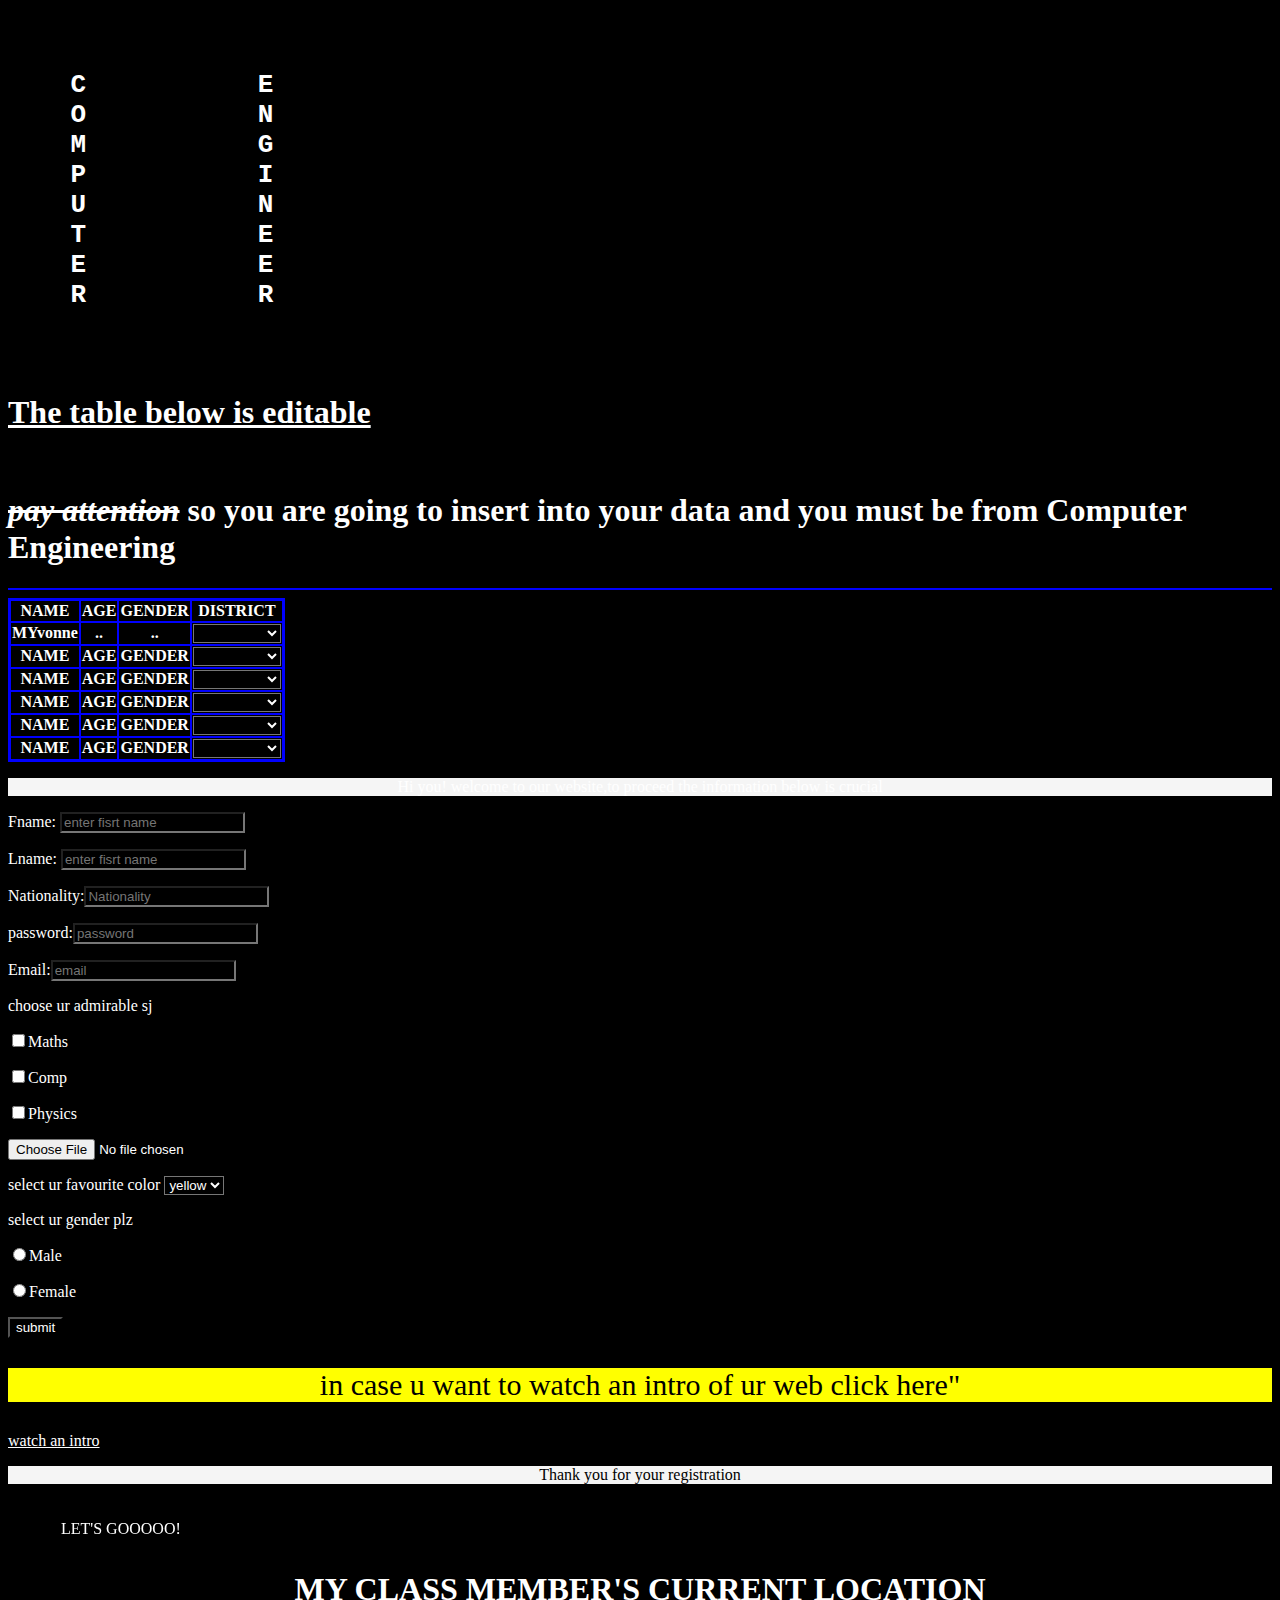
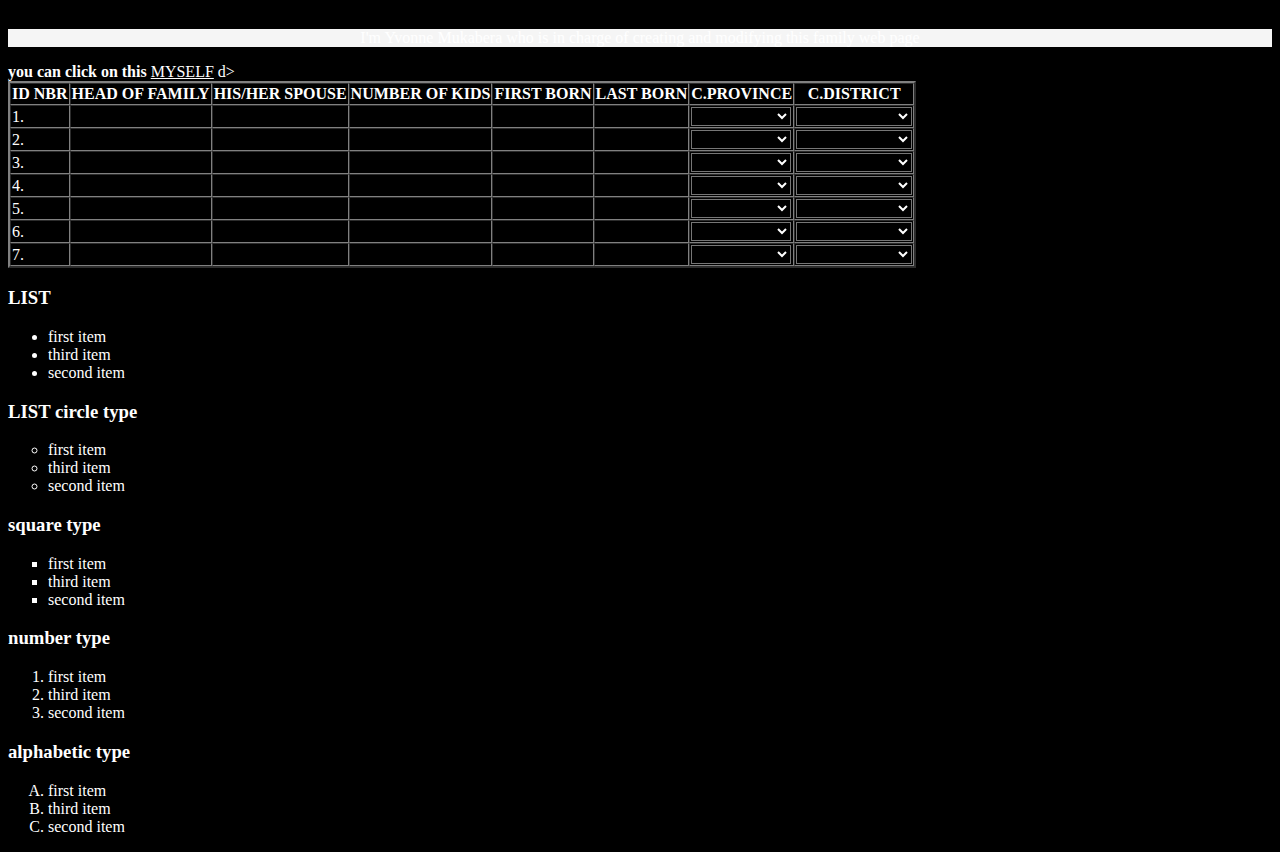
<file: index.html>
<html> 
 <head> 
<style>
 p{
     text-align:center;
     background-color: whitesmoke;
     
     }
  *{
      text-align:center-left;
      color: white;
      background-color:black;
     
     }
  #ide{
     background-color:yellow;
     font-size:30;
     color:black;
  }
  .clss{
      text-align:center;
     color: black;
  }
 
 </style>
 </head> 
<body>
    <link rel="icon" href="favicon. ico" type="image/x-icon"/>
    <pre >  <h1>    
    C           E
    O           N
    M           G
    P           I
    U           N
    T           E
    E           E
    R           R
                   
</h1> </pre>
    <h1><u>The table below is editable </u> </h1><br/>
    <h1><i><strike> pay attention</strike></i> so you are going to insert into  your data and you must be from Computer Engineering </h1>
    <hr/ height="15px" color="blue">
    <table border="2" cellspacing="0" bordercolor="blue" contenteditable="true">
        <tr> 
            <th> NAME</th>
            <th>AGE</th>
            <th>GENDER</th>
            <th>DISTRICT</th>   
        </tr>
        <tr>
            <th>MYvonne</th>
            <th>..</th>
            <th>..</th>
            <th>  
            <select name="district">
                <option></option> 
                <option>  GICUMBI </option> 
                <option>  RULINDO</option> 
                <option>  MUSANZE</option>  
                <option>  BURERA</option> 
                <option>  GAKENKE</option> 
            </select>
            </th>    
        </tr>
        <tr>
            <th>NAME</th>
            <th>AGE</th>
            <th>GENDER</th>
            <th> 
                <select name="district">
                    <option></option> 
                    <option>  GICUMBI </option> 
                    <option>  RULINDO</option> 
                    <option>  MUSANZE</option>  
                    <option>  BURERA</option> 
                    <option>  GAKENKE</option> 
                </select>
            </th>    
        </tr>
        <tr>
            <th>NAME</th>
            <th>AGE</th>
            <th>GENDER</th>
            <th>
                <select name="district">
                    <option></option> 
                    <option>  GICUMBI </option> 
                    <option>  RULINDO</option> 
                    <option>  MUSANZE</option>  
                    <option>  BURERA</option> 
                    <option>  GAKENKE</option> 
                </select> </th>    
        </tr>
        <tr>
            <th>NAME</th>
            <th>AGE</th>
            <th>GENDER</th>
            <th> 
                <select name="district">
                    <option></option> 
                    <option>  GICUMBI </option> 
                    <option>  RULINDO</option> 
                    <option>  MUSANZE</option>  
                    <option>  BURERA</option> 
                    <option>  GAKENKE</option> 
                </select>
            </th>    
        </tr>
        <tr>
            <th>NAME</th>
            <th>AGE</th>
            <th>GENDER</th>
            <th> 
                <select name="district">
                    <option></option> 
                    <option>  GICUMBI </option> 
                    <option>  RULINDO</option> 
                    <option>  MUSANZE</option>  
                    <option>  BURERA</option> 
                    <option>  GAKENKE</option> 
                </select>
            </th>    
        </tr>
        <tr>
            <th>NAME</th>
            <th>AGE</th>
            <th>GENDER</th>
            <th> 
                <select name="district">
                    <option></option> 
                    <option>  GICUMBI </option> 
                    <option>  RULINDO</option> 
                    <option>  MUSANZE</option>  
                    <option>  BURERA</option> 
                    <option>  GAKENKE</option> 
                </select>
            </th>    
        </tr>
    </table>
 <p> Hi you! welcome to our website,to proceed the information below is crucial </p>
 
 <form action="registration.php" method="post">
 </p> Fname: <input type="text" name="fisrt name" maxlength="20"placeholder="enter fisrt name">
 </p> Lname: <input type="text" name="last name"maxlength="20"placeholder="enter fisrt name">
 </p>Nationality:<input type="text" name="Nationality"maxlength="20"placeholder="Nationality">
 </p>password:<input type="password" name="password "maxlength="20"placeholder="password">
</p>Email:<input type="email" name="Email "maxlength="40"placeholder="email">
 </p> <font color="blue">choose ur admirable sj </font>
  </p><input type="checkbox" name="sj">Maths 
 </p><input type="checkbox" name ="sj">Comp
 </p><input type="checkbox"name ="aj">Physics
</p><input type="file"name ="fileupload" accept="image">  
</p><font color="blue">select ur favourite color</font>
<select type="drop down ">
<option> yellow </option>
<option> blue </option>
<option> pink </option>
</select>
</p> <font color="blue">select ur gender plz </font>
</p><input type="radio" name="gender" >Male
</p><input type="radio" name="gender">Female 
</p> <input type="submit"value="submit">
 
 <p id="ide">  in case u want to watch an intro of ur web click here" </p>
 <a href="https://www.audio.com">
  watch an intro </a>
  <p class="clss"> Thank you for your
    registration </p>

    <marquee direction="right" height="50" behavior="alternate">  
    <marquee direction="up" height="50" behavior="alternate"> 
        LET'S GOOOOO! 
    </marquee>
</marquee>
    <P><CENTER><h1> MY CLASS MEMBER'S CURRENT LOCATION</h1></CENTER></P>
    <p> I'm Yvonne Mukabera who is in charge of creating and modifying this  family web page</p>
    <b>you can click on this </b>
    <a href="https://www.instagram.com/p/C-emJgdtoXA-JDccCeui85CBA6sbDCbh1dEBWA0/?igsh=MWE2MW1ka3VpZ2lubw==">MYSELF</a> 
     <table cellspacing="0px" border="2" contenteditable="true"> 
     <tr>
        <th>ID NBR</th>
        <th>HEAD OF FAMILY</th>
        <th>HIS/HER SPOUSE</th>
        <th>NUMBER OF KIDS</th>
        <th>FIRST BORN</th>
        <th>LAST BORN</th>
        <th>C.PROVINCE</th>
        <th>C.DISTRICT</th>
     </tr>
     <tr> 
        <td>1. </td>
        <td> </td>
        <td> </td>
        <td> </td>
        <td> </td>
        <td> </td>
        <td> <select name="province">
            <option></option> 
            <option>  NORTHERN </option> 
            <option>  SOUTHERN</option> 
            <option>  EASTERN</option>  
            <option>  WESTERN</option> 
            <option>  KIGALI CITY</option> 
        </select></td>
        <td><select name="district">
            <option></option> 
            <option>  GICUMBI </option> 
            <option>  RULINDO</option> 
            <option>  MUSANZE</option>  
            <option>  BURERA</option> 
            <option>  GAKENKE</option> 
            <option>  HUYE</option> 
            <option>  RUHANGO</option> 
            <option>  NYAMAGABE</option>  
            <option>  GISAGARA</option> 
            <option>  MUHANGA</option> 
            <option>  KAMONYI </option> 
            <option>  NYANZA</option> 
            <option>  NYARUGURU</option>  
            <option>  KARONGI</option> 
            <option>  NYABIHU</option> 
            <option>  RUBAVU </option> 
            <option>  RUSIZI</option> 
            <option>  NGORORERO</option>  
            <option>  NYAMASHEKE</option> 
            <option>  RUTSIRO</option> 
            <option>  BUGESERA </option> 
            <option>  GATSIBO</option> 
            <option>  KAYONZA</option>  
            <option>  NGOMA</option> 
            <option>  NYAGATARE</option> 
            <option>  KIREHE </option> 
            <option>  RWAMAGANA</option> 
            <option>  NYARUGENGE</option>  
            <option>  KICUKIRO</option> 
            <option>  GASABO</option> 
        </select> </td>
     </tr>
     <tr> 
        <td>2. </td>
        <td> </td>
        <td> </td>
        <td> </td>
        <td> </td>
        <td> </td>
        <td><select name="province">
            <option>  </option> 
            <option>  NORTHERN </option> 
            <option>  SOUTHERN</option> 
            <option>  EASTERN</option>  
            <option>  WESTERN</option> 
            <option>  KIGALI CITY</option> 
        </select> </td>
        <td><select name="district">
            <option></option> 
            <option>  GICUMBI </option> 
            <option>  RULINDO</option> 
            <option>  MUSANZE</option>  
            <option>  BURERA</option> 
            <option>  GAKENKE</option> 
            <option>  HUYE</option> 
            <option>  RUHANGO</option> 
            <option>  NYAMAGABE</option>  
            <option>  GISAGARA</option> 
            <option>  MUHANGA</option> 
            <option>  KAMONYI </option> 
            <option>  NYANZA</option> 
            <option>  NYARUGURU</option>  
            <option>  KARONGI</option> 
            <option>  NYABIHU</option> 
            <option>  RUBAVU </option> 
            <option>  RUSIZI</option> 
            <option>  NGORORERO</option>  
            <option>  NYAMASHEKE</option> 
            <option>  RUTSIRO</option> 
            <option>  BUGESERA </option> 
            <option>  GATSIBO</option> 
            <option>  KAYONZA</option>  
            <option>  NGOMA</option> 
            <option>  NYAGATARE</option> 
            <option>  KIREHE </option> 
            <option>  RWAMAGANA</option> 
            <option>  NYARUGENGE</option>  
            <option>  KICUKIRO</option> 
            <option>  GASABO</option> 
        </select> </td>d>
     </tr>
     <tr> 
        <td>3. </td>
        <td> </td>
        <td> </td>
        <td> </td>
        <td> </td>
        <td> </td>
        <td><select name="province"> 
            <option>  </option> 
            <option>  NORTHERN </option> 
            <option>  SOUTHERN</option> 
            <option>  EASTERN</option>  
            <option>  WESTERN</option> 
            <option>  KIGALI CITY</option> 
        </select> </td>
        <td> <select name="district">
            <option></option> 
            <option>  GICUMBI </option> 
            <option>  RULINDO</option> 
            <option>  MUSANZE</option>  
            <option>  BURERA</option> 
            <option>  GAKENKE</option> 
            <option>  HUYE</option> 
            <option>  RUHANGO</option> 
            <option>  NYAMAGABE</option>  
            <option>  GISAGARA</option> 
            <option>  MUHANGA</option> 
            <option>  KAMONYI </option> 
            <option>  NYANZA</option> 
            <option>  NYARUGURU</option>  
            <option>  KARONGI</option> 
            <option>  NYABIHU</option> 
            <option>  RUBAVU </option> 
            <option>  RUSIZI</option> 
            <option>  NGORORERO</option>  
            <option>  NYAMASHEKE</option> 
            <option>  RUTSIRO</option> 
            <option>  BUGESERA </option> 
            <option>  GATSIBO</option> 
            <option>  KAYONZA</option>  
            <option>  NGOMA</option> 
            <option>  NYAGATARE</option> 
            <option>  KIREHE </option> 
            <option>  RWAMAGANA</option> 
            <option>  NYARUGENGE</option>  
            <option>  KICUKIRO</option> 
            <option>  GASABO</option> 
        </select></td>
     </tr>
     <tr> 
        <td>4. </td>
        <td> </td>
        <td> </td>
        <td> </td>
        <td> </td>
        <td> </td>
        <td><select name="province"> 
            <option></option> 
            <option>  NORTHERN </option> 
            <option>  SOUTHERN</option> 
            <option>  EASTERN</option>  
            <option>  WESTERN</option> 
            <option>  KIGALI CITY</option> 
        </select> </td>
        <td> <select name="district">
            <option></option> 
            <option>  GICUMBI </option> 
            <option>  RULINDO</option> 
            <option>  MUSANZE</option>  
            <option>  BURERA</option> 
            <option>  GAKENKE</option> 
            <option>  HUYE</option> 
            <option>  RUHANGO</option> 
            <option>  NYAMAGABE</option>  
            <option>  GISAGARA</option> 
            <option>  MUHANGA</option> 
            <option>  KAMONYI </option> 
            <option>  NYANZA</option> 
            <option>  NYARUGURU</option>  
            <option>  KARONGI</option> 
            <option>  NYABIHU</option> 
            <option>  RUBAVU </option> 
            <option>  RUSIZI</option> 
            <option>  NGORORERO</option>  
            <option>  NYAMASHEKE</option> 
            <option>  RUTSIRO</option> 
            <option>  BUGESERA </option> 
            <option>  GATSIBO</option> 
            <option>  KAYONZA</option>  
            <option>  NGOMA</option> 
            <option>  NYAGATARE</option> 
            <option>  KIREHE </option> 
            <option>  RWAMAGANA</option> 
            <option>  NYARUGENGE</option>  
            <option>  KICUKIRO</option> 
            <option>  GASABO</option> 
        </select></td>
     </tr>
     <tr> 
        <td>5. </td>
        <td> </td>
        <td> </td>
        <td> </td>
        <td> </td>
        <td> </td>
        <td> <select name="province"> 
            <option></option> 
            <option>  NORTHERN </option> 
            <option>  SOUTHERN</option> 
            <option>  EASTERN</option>  
            <option>  WESTERN</option> 
            <option>  KIGALI CITY</option> 
        </select></td>
        <td> <select name="district">
            <option></option> 
            <option>  GICUMBI </option> 
            <option>  RULINDO</option> 
            <option>  MUSANZE</option>  
            <option>  BURERA</option> 
            <option>  GAKENKE</option> 
            <option>  HUYE</option> 
            <option>  RUHANGO</option> 
            <option>  NYAMAGABE</option>  
            <option>  GISAGARA</option> 
            <option>  MUHANGA</option> 
            <option>  KAMONYI </option> 
            <option>  NYANZA</option> 
            <option>  NYARUGURU</option>  
            <option>  KARONGI</option> 
            <option>  NYABIHU</option> 
            <option>  RUBAVU </option> 
            <option>  RUSIZI</option> 
            <option>  NGORORERO</option>  
            <option>  NYAMASHEKE</option> 
            <option>  RUTSIRO</option> 
            <option>  BUGESERA </option> 
            <option>  GATSIBO</option> 
            <option>  KAYONZA</option>  
            <option>  NGOMA</option> 
            <option>  NYAGATARE</option> 
            <option>  KIREHE </option> 
            <option>  RWAMAGANA</option> 
            <option>  NYARUGENGE</option>  
            <option>  KICUKIRO</option> 
            <option>  GASABO</option> 
        </select></td>
     </tr>
     <tr> 
        <td>6. </td>
        <td> </td>
        <td> </td>
        <td> </td>
        <td> </td>
        <td> </td>
        <td> <select name="province"> 
            <option></option> 
            <option>  NORTHERN </option> 
            <option>  SOUTHERN</option> 
            <option>  EASTERN</option>  
            <option>  WESTERN</option> 
            <option>  KIGALI CITY</option> 
        </select></td>
        <td> <select name="district">
            <option></option> 
            <option>  GICUMBI </option> 
            <option>  RULINDO</option> 
            <option>  MUSANZE</option>  
            <option>  BURERA</option> 
            <option>  GAKENKE</option> 
            <option>  HUYE</option> 
            <option>  RUHANGO</option> 
            <option>  NYAMAGABE</option>  
            <option>  GISAGARA</option> 
            <option>  MUHANGA</option> 
            <option>  KAMONYI </option> 
            <option>  NYANZA</option> 
            <option>  NYARUGURU</option>  
            <option>  KARONGI</option> 
            <option>  NYABIHU</option> 
            <option>  RUBAVU </option> 
            <option>  RUSIZI</option> 
            <option>  NGORORERO</option>  
            <option>  NYAMASHEKE</option> 
            <option>  RUTSIRO</option> 
            <option>  BUGESERA </option> 
            <option>  GATSIBO</option> 
            <option>  KAYONZA</option>  
            <option>  NGOMA</option> 
            <option>  NYAGATARE</option> 
            <option>  KIREHE </option> 
            <option>  RWAMAGANA</option> 
            <option>  NYARUGENGE</option>  
            <option>  KICUKIRO</option> 
            <option>  GASABO</option> 
        </select></td>
     </tr>
     <tr> 
        <td>7. </td>
        <td> </td>
        <td> </td>
        <td> </td>
        <td> </td>
        <td> </td>
        <td> <select name="province">
            <option></option> 
            <option>  NORTHERN </option> 
            <option>  SOUTHERN</option> 
            <option>  EASTERN</option>  
            <option>  WESTERN</option> 
            <option>  KIGALI CITY</option> 
        </select></td>
        <td><select name="district">
            <option></option> 
            <option>  GICUMBI </option> 
            <option>  RULINDO</option> 
            <option>  MUSANZE</option>  
            <option>  BURERA</option> 
            <option>  GAKENKE</option> 
            <option>  HUYE</option> 
            <option>  RUHANGO</option> 
            <option>  NYAMAGABE</option>  
            <option>  GISAGARA</option> 
            <option>  MUHANGA</option> 
            <option>  KAMONYI </option> 
            <option>  NYANZA</option> 
            <option>  NYARUGURU</option>  
            <option>  KARONGI</option> 
            <option>  NYABIHU</option> 
            <option>  RUBAVU </option> 
            <option>  RUSIZI</option> 
            <option>  NGORORERO</option>  
            <option>  NYAMASHEKE</option> 
            <option>  RUTSIRO</option> 
            <option>  BUGESERA </option> 
            <option>  GATSIBO</option> 
            <option>  KAYONZA</option>  
            <option>  NGOMA</option> 
            <option>  NYAGATARE</option> 
            <option>  KIREHE </option> 
            <option>  RWAMAGANA</option> 
            <option>  NYARUGENGE</option>  
            <option>  KICUKIRO</option> 
            <option>  GASABO</option> 
        </select> </td>
     </tr>
     </table>
  <h3> LIST</h3>
   <ul>
    <li>first item</li>
     <li>third item</li>
     <li>second item</li>
   </ul>
  <h3> LIST circle type</h3>
 <ul type="circle">
    <li>first item</li>
     <li>third item</li>
     <li>second item</li>
   </ul>
    <h3> square type</h3>
  <ul type="square">
    <li>first item</li>
     <li>third item</li>
     <li>second item</li>
   </ul>
    <h3>  number type</h3>
  <ol>
    <li>first item</li>
     <li>third item</li>
     <li>second item</li>
   </ol>
   <h3>  alphabetic type</h3>
   <ol type="A">
    <li>first item</li>
     <li>third item</li>
     <li>second item</li>
   </ol>
  
   </body>
</html>
</file>
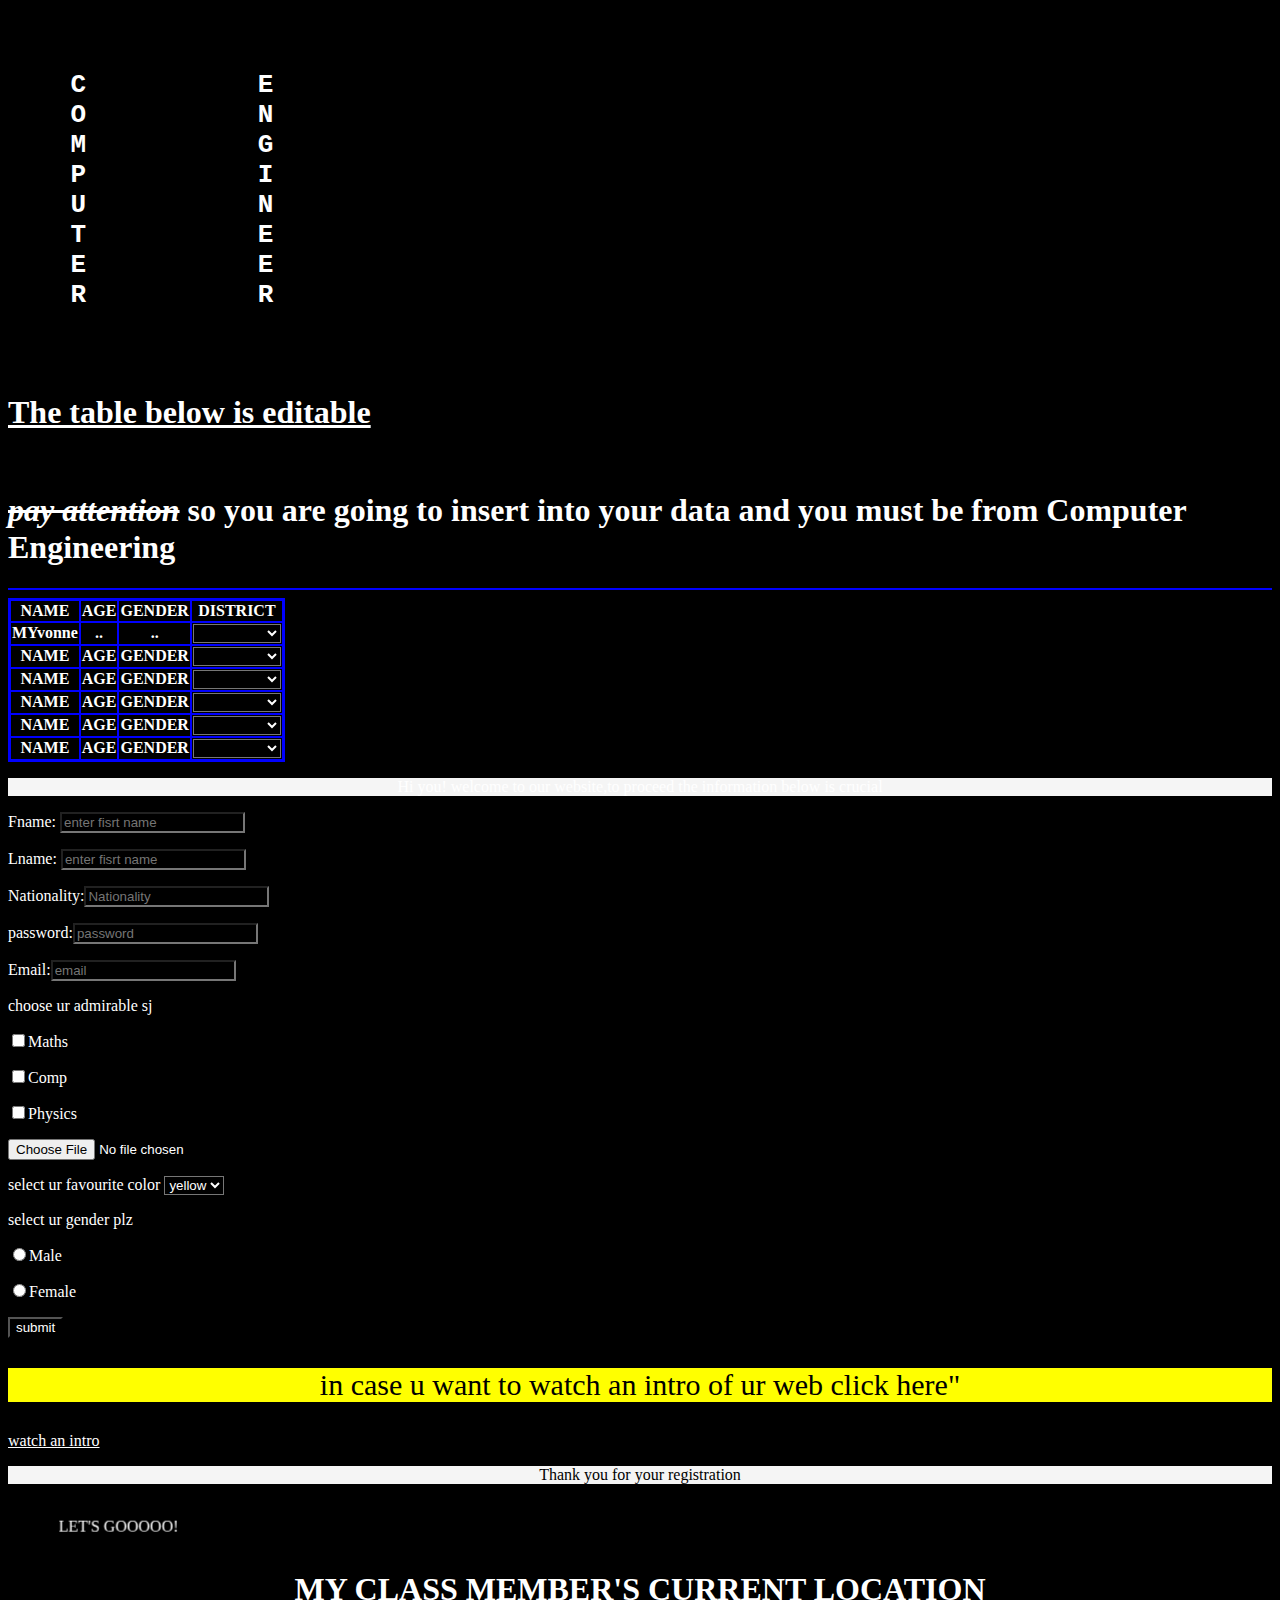
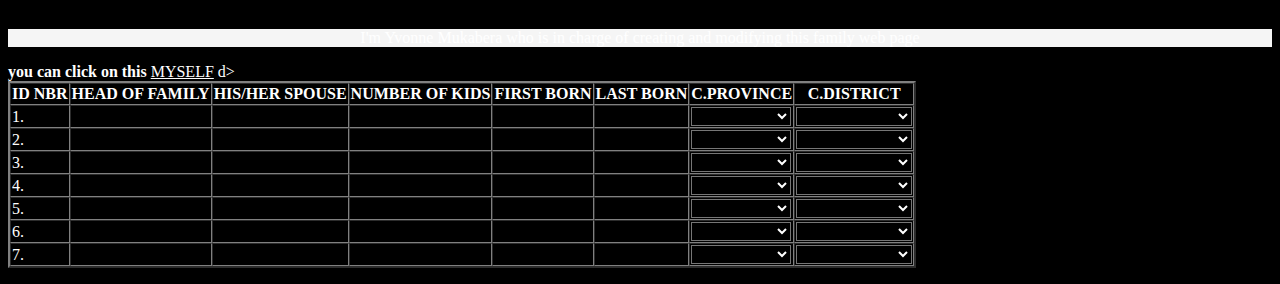
<file: Form (org) (1).html>
<html> 
 <head> 
<style>
 p{
     text-align:center;
     background-color: whitesmoke;
     
     }
  *{
      text-align:center-left;
      color: white;
      background-color:black;
     
     }
  #ide{
     background-color:yellow;
     font-size:30;
     color:black;
  }
  .clss{
      text-align:center;
     color: black;
  }
 
 </style>
 </head> 
<body>
    <link rel="icon" href="favicon. ico" type="image/x-icon"/>
    <pre >  <h1>    
    C           E
    O           N
    M           G
    P           I
    U           N
    T           E
    E           E
    R           R
                   
</h1> </pre>
    <h1><u>The table below is editable </u> </h1><br/>
    <h1><i><strike> pay attention</strike></i> so you are going to insert into  your data and you must be from Computer Engineering </h1>
    <hr/ height="15px" color="blue">
    <table border="2" cellspacing="0" bordercolor="blue" contenteditable="true">
        <tr> 
            <th> NAME</th>
            <th>AGE</th>
            <th>GENDER</th>
            <th>DISTRICT</th>   
        </tr>
        <tr>
            <th>MYvonne</th>
            <th>..</th>
            <th>..</th>
            <th>  
            <select name="district">
                <option></option> 
                <option>  GICUMBI </option> 
                <option>  RULINDO</option> 
                <option>  MUSANZE</option>  
                <option>  BURERA</option> 
                <option>  GAKENKE</option> 
            </select>
            </th>    
        </tr>
        <tr>
            <th>NAME</th>
            <th>AGE</th>
            <th>GENDER</th>
            <th> 
                <select name="district">
                    <option></option> 
                    <option>  GICUMBI </option> 
                    <option>  RULINDO</option> 
                    <option>  MUSANZE</option>  
                    <option>  BURERA</option> 
                    <option>  GAKENKE</option> 
                </select>
            </th>    
        </tr>
        <tr>
            <th>NAME</th>
            <th>AGE</th>
            <th>GENDER</th>
            <th>
                <select name="district">
                    <option></option> 
                    <option>  GICUMBI </option> 
                    <option>  RULINDO</option> 
                    <option>  MUSANZE</option>  
                    <option>  BURERA</option> 
                    <option>  GAKENKE</option> 
                </select> </th>    
        </tr>
        <tr>
            <th>NAME</th>
            <th>AGE</th>
            <th>GENDER</th>
            <th> 
                <select name="district">
                    <option></option> 
                    <option>  GICUMBI </option> 
                    <option>  RULINDO</option> 
                    <option>  MUSANZE</option>  
                    <option>  BURERA</option> 
                    <option>  GAKENKE</option> 
                </select>
            </th>    
        </tr>
        <tr>
            <th>NAME</th>
            <th>AGE</th>
            <th>GENDER</th>
            <th> 
                <select name="district">
                    <option></option> 
                    <option>  GICUMBI </option> 
                    <option>  RULINDO</option> 
                    <option>  MUSANZE</option>  
                    <option>  BURERA</option> 
                    <option>  GAKENKE</option> 
                </select>
            </th>    
        </tr>
        <tr>
            <th>NAME</th>
            <th>AGE</th>
            <th>GENDER</th>
            <th> 
                <select name="district">
                    <option></option> 
                    <option>  GICUMBI </option> 
                    <option>  RULINDO</option> 
                    <option>  MUSANZE</option>  
                    <option>  BURERA</option> 
                    <option>  GAKENKE</option> 
                </select>
            </th>    
        </tr>
    </table>
 <p> Hi you! welcome to our website,to proceed the information below is crucial </p>
 
 <form action="registration.php" method="post">
 </p> Fname: <input type="text" name="fisrt name" maxlength="20"placeholder="enter fisrt name">
 </p> Lname: <input type="text" name="last name"maxlength="20"placeholder="enter fisrt name">
 </p>Nationality:<input type="text" name="Nationality"maxlength="20"placeholder="Nationality">
 </p>password:<input type="password" name="password "maxlength="20"placeholder="password">
</p>Email:<input type="email" name="Email "maxlength="40"placeholder="email">
 </p> <font color="blue">choose ur admirable sj </font>
  </p><input type="checkbox" name="sj">Maths 
 </p><input type="checkbox" name ="sj">Comp
 </p><input type="checkbox"name ="aj">Physics
</p><input type="file"name ="fileupload" accept="image">  
</p><font color="blue">select ur favourite color</font>
<select type="drop down ">
<option> yellow </option>
<option> blue </option>
<option> pink </option>
</select>
</p> <font color="blue">select ur gender plz </font>
</p><input type="radio" name="gender" >Male
</p><input type="radio" name="gender">Female 
</p> <input type="submit"value="submit">
 
 <p id="ide">  in case u want to watch an intro of ur web click here" </p>
 <a href="https://www.audio.com">
  watch an intro </a>
  <p class="clss"> Thank you for your
    registration </p>

    <marquee direction="right" height="50" behavior="alternate">  
    <marquee direction="up" height="50" behavior="alternate"> 
        LET'S GOOOOO! 
    </marquee>
</marquee>
    <P><CENTER><h1> MY CLASS MEMBER'S CURRENT LOCATION</h1></CENTER></P>
    <p> I'm Yvonne Mukabera who is in charge of creating and modifying this  family web page</p>
    <b>you can click on this </b>
    <a href="https://www.instagram.com/p/C-emJgdtoXA-JDccCeui85CBA6sbDCbh1dEBWA0/?igsh=MWE2MW1ka3VpZ2lubw==">MYSELF</a> 
     <table cellspacing="0px" border="2" contenteditable="true"> 
     <tr>
        <th>ID NBR</th>
        <th>HEAD OF FAMILY</th>
        <th>HIS/HER SPOUSE</th>
        <th>NUMBER OF KIDS</th>
        <th>FIRST BORN</th>
        <th>LAST BORN</th>
        <th>C.PROVINCE</th>
        <th>C.DISTRICT</th>
     </tr>
     <tr> 
        <td>1. </td>
        <td> </td>
        <td> </td>
        <td> </td>
        <td> </td>
        <td> </td>
        <td> <select name="province">
            <option></option> 
            <option>  NORTHERN </option> 
            <option>  SOUTHERN</option> 
            <option>  EASTERN</option>  
            <option>  WESTERN</option> 
            <option>  KIGALI CITY</option> 
        </select></td>
        <td><select name="district">
            <option></option> 
            <option>  GICUMBI </option> 
            <option>  RULINDO</option> 
            <option>  MUSANZE</option>  
            <option>  BURERA</option> 
            <option>  GAKENKE</option> 
            <option>  HUYE</option> 
            <option>  RUHANGO</option> 
            <option>  NYAMAGABE</option>  
            <option>  GISAGARA</option> 
            <option>  MUHANGA</option> 
            <option>  KAMONYI </option> 
            <option>  NYANZA</option> 
            <option>  NYARUGURU</option>  
            <option>  KARONGI</option> 
            <option>  NYABIHU</option> 
            <option>  RUBAVU </option> 
            <option>  RUSIZI</option> 
            <option>  NGORORERO</option>  
            <option>  NYAMASHEKE</option> 
            <option>  RUTSIRO</option> 
            <option>  BUGESERA </option> 
            <option>  GATSIBO</option> 
            <option>  KAYONZA</option>  
            <option>  NGOMA</option> 
            <option>  NYAGATARE</option> 
            <option>  KIREHE </option> 
            <option>  RWAMAGANA</option> 
            <option>  NYARUGENGE</option>  
            <option>  KICUKIRO</option> 
            <option>  GASABO</option> 
        </select> </td>
     </tr>
     <tr> 
        <td>2. </td>
        <td> </td>
        <td> </td>
        <td> </td>
        <td> </td>
        <td> </td>
        <td><select name="province">
            <option>  </option> 
            <option>  NORTHERN </option> 
            <option>  SOUTHERN</option> 
            <option>  EASTERN</option>  
            <option>  WESTERN</option> 
            <option>  KIGALI CITY</option> 
        </select> </td>
        <td><select name="district">
            <option></option> 
            <option>  GICUMBI </option> 
            <option>  RULINDO</option> 
            <option>  MUSANZE</option>  
            <option>  BURERA</option> 
            <option>  GAKENKE</option> 
            <option>  HUYE</option> 
            <option>  RUHANGO</option> 
            <option>  NYAMAGABE</option>  
            <option>  GISAGARA</option> 
            <option>  MUHANGA</option> 
            <option>  KAMONYI </option> 
            <option>  NYANZA</option> 
            <option>  NYARUGURU</option>  
            <option>  KARONGI</option> 
            <option>  NYABIHU</option> 
            <option>  RUBAVU </option> 
            <option>  RUSIZI</option> 
            <option>  NGORORERO</option>  
            <option>  NYAMASHEKE</option> 
            <option>  RUTSIRO</option> 
            <option>  BUGESERA </option> 
            <option>  GATSIBO</option> 
            <option>  KAYONZA</option>  
            <option>  NGOMA</option> 
            <option>  NYAGATARE</option> 
            <option>  KIREHE </option> 
            <option>  RWAMAGANA</option> 
            <option>  NYARUGENGE</option>  
            <option>  KICUKIRO</option> 
            <option>  GASABO</option> 
        </select> </td>d>
     </tr>
     <tr> 
        <td>3. </td>
        <td> </td>
        <td> </td>
        <td> </td>
        <td> </td>
        <td> </td>
        <td><select name="province"> 
            <option>  </option> 
            <option>  NORTHERN </option> 
            <option>  SOUTHERN</option> 
            <option>  EASTERN</option>  
            <option>  WESTERN</option> 
            <option>  KIGALI CITY</option> 
        </select> </td>
        <td> <select name="district">
            <option></option> 
            <option>  GICUMBI </option> 
            <option>  RULINDO</option> 
            <option>  MUSANZE</option>  
            <option>  BURERA</option> 
            <option>  GAKENKE</option> 
            <option>  HUYE</option> 
            <option>  RUHANGO</option> 
            <option>  NYAMAGABE</option>  
            <option>  GISAGARA</option> 
            <option>  MUHANGA</option> 
            <option>  KAMONYI </option> 
            <option>  NYANZA</option> 
            <option>  NYARUGURU</option>  
            <option>  KARONGI</option> 
            <option>  NYABIHU</option> 
            <option>  RUBAVU </option> 
            <option>  RUSIZI</option> 
            <option>  NGORORERO</option>  
            <option>  NYAMASHEKE</option> 
            <option>  RUTSIRO</option> 
            <option>  BUGESERA </option> 
            <option>  GATSIBO</option> 
            <option>  KAYONZA</option>  
            <option>  NGOMA</option> 
            <option>  NYAGATARE</option> 
            <option>  KIREHE </option> 
            <option>  RWAMAGANA</option> 
            <option>  NYARUGENGE</option>  
            <option>  KICUKIRO</option> 
            <option>  GASABO</option> 
        </select></td>
     </tr>
     <tr> 
        <td>4. </td>
        <td> </td>
        <td> </td>
        <td> </td>
        <td> </td>
        <td> </td>
        <td><select name="province"> 
            <option></option> 
            <option>  NORTHERN </option> 
            <option>  SOUTHERN</option> 
            <option>  EASTERN</option>  
            <option>  WESTERN</option> 
            <option>  KIGALI CITY</option> 
        </select> </td>
        <td> <select name="district">
            <option></option> 
            <option>  GICUMBI </option> 
            <option>  RULINDO</option> 
            <option>  MUSANZE</option>  
            <option>  BURERA</option> 
            <option>  GAKENKE</option> 
            <option>  HUYE</option> 
            <option>  RUHANGO</option> 
            <option>  NYAMAGABE</option>  
            <option>  GISAGARA</option> 
            <option>  MUHANGA</option> 
            <option>  KAMONYI </option> 
            <option>  NYANZA</option> 
            <option>  NYARUGURU</option>  
            <option>  KARONGI</option> 
            <option>  NYABIHU</option> 
            <option>  RUBAVU </option> 
            <option>  RUSIZI</option> 
            <option>  NGORORERO</option>  
            <option>  NYAMASHEKE</option> 
            <option>  RUTSIRO</option> 
            <option>  BUGESERA </option> 
            <option>  GATSIBO</option> 
            <option>  KAYONZA</option>  
            <option>  NGOMA</option> 
            <option>  NYAGATARE</option> 
            <option>  KIREHE </option> 
            <option>  RWAMAGANA</option> 
            <option>  NYARUGENGE</option>  
            <option>  KICUKIRO</option> 
            <option>  GASABO</option> 
        </select></td>
     </tr>
     <tr> 
        <td>5. </td>
        <td> </td>
        <td> </td>
        <td> </td>
        <td> </td>
        <td> </td>
        <td> <select name="province"> 
            <option></option> 
            <option>  NORTHERN </option> 
            <option>  SOUTHERN</option> 
            <option>  EASTERN</option>  
            <option>  WESTERN</option> 
            <option>  KIGALI CITY</option> 
        </select></td>
        <td> <select name="district">
            <option></option> 
            <option>  GICUMBI </option> 
            <option>  RULINDO</option> 
            <option>  MUSANZE</option>  
            <option>  BURERA</option> 
            <option>  GAKENKE</option> 
            <option>  HUYE</option> 
            <option>  RUHANGO</option> 
            <option>  NYAMAGABE</option>  
            <option>  GISAGARA</option> 
            <option>  MUHANGA</option> 
            <option>  KAMONYI </option> 
            <option>  NYANZA</option> 
            <option>  NYARUGURU</option>  
            <option>  KARONGI</option> 
            <option>  NYABIHU</option> 
            <option>  RUBAVU </option> 
            <option>  RUSIZI</option> 
            <option>  NGORORERO</option>  
            <option>  NYAMASHEKE</option> 
            <option>  RUTSIRO</option> 
            <option>  BUGESERA </option> 
            <option>  GATSIBO</option> 
            <option>  KAYONZA</option>  
            <option>  NGOMA</option> 
            <option>  NYAGATARE</option> 
            <option>  KIREHE </option> 
            <option>  RWAMAGANA</option> 
            <option>  NYARUGENGE</option>  
            <option>  KICUKIRO</option> 
            <option>  GASABO</option> 
        </select></td>
     </tr>
     <tr> 
        <td>6. </td>
        <td> </td>
        <td> </td>
        <td> </td>
        <td> </td>
        <td> </td>
        <td> <select name="province"> 
            <option></option> 
            <option>  NORTHERN </option> 
            <option>  SOUTHERN</option> 
            <option>  EASTERN</option>  
            <option>  WESTERN</option> 
            <option>  KIGALI CITY</option> 
        </select></td>
        <td> <select name="district">
            <option></option> 
            <option>  GICUMBI </option> 
            <option>  RULINDO</option> 
            <option>  MUSANZE</option>  
            <option>  BURERA</option> 
            <option>  GAKENKE</option> 
            <option>  HUYE</option> 
            <option>  RUHANGO</option> 
            <option>  NYAMAGABE</option>  
            <option>  GISAGARA</option> 
            <option>  MUHANGA</option> 
            <option>  KAMONYI </option> 
            <option>  NYANZA</option> 
            <option>  NYARUGURU</option>  
            <option>  KARONGI</option> 
            <option>  NYABIHU</option> 
            <option>  RUBAVU </option> 
            <option>  RUSIZI</option> 
            <option>  NGORORERO</option>  
            <option>  NYAMASHEKE</option> 
            <option>  RUTSIRO</option> 
            <option>  BUGESERA </option> 
            <option>  GATSIBO</option> 
            <option>  KAYONZA</option>  
            <option>  NGOMA</option> 
            <option>  NYAGATARE</option> 
            <option>  KIREHE </option> 
            <option>  RWAMAGANA</option> 
            <option>  NYARUGENGE</option>  
            <option>  KICUKIRO</option> 
            <option>  GASABO</option> 
        </select></td>
     </tr>
     <tr> 
        <td>7. </td>
        <td> </td>
        <td> </td>
        <td> </td>
        <td> </td>
        <td> </td>
        <td> <select name="province">
            <option></option> 
            <option>  NORTHERN </option> 
            <option>  SOUTHERN</option> 
            <option>  EASTERN</option>  
            <option>  WESTERN</option> 
            <option>  KIGALI CITY</option> 
        </select></td>
        <td><select name="district">
            <option></option> 
            <option>  GICUMBI </option> 
            <option>  RULINDO</option> 
            <option>  MUSANZE</option>  
            <option>  BURERA</option> 
            <option>  GAKENKE</option> 
            <option>  HUYE</option> 
            <option>  RUHANGO</option> 
            <option>  NYAMAGABE</option>  
            <option>  GISAGARA</option> 
            <option>  MUHANGA</option> 
            <option>  KAMONYI </option> 
            <option>  NYANZA</option> 
            <option>  NYARUGURU</option>  
            <option>  KARONGI</option> 
            <option>  NYABIHU</option> 
            <option>  RUBAVU </option> 
            <option>  RUSIZI</option> 
            <option>  NGORORERO</option>  
            <option>  NYAMASHEKE</option> 
            <option>  RUTSIRO</option> 
            <option>  BUGESERA </option> 
            <option>  GATSIBO</option> 
            <option>  KAYONZA</option>  
            <option>  NGOMA</option> 
            <option>  NYAGATARE</option> 
            <option>  KIREHE </option> 
            <option>  RWAMAGANA</option> 
            <option>  NYARUGENGE</option>  
            <option>  KICUKIRO</option> 
            <option>  GASABO</option> 
        </select> </td>
     </tr>
     </table>
   

   </body>
</html>
</file>
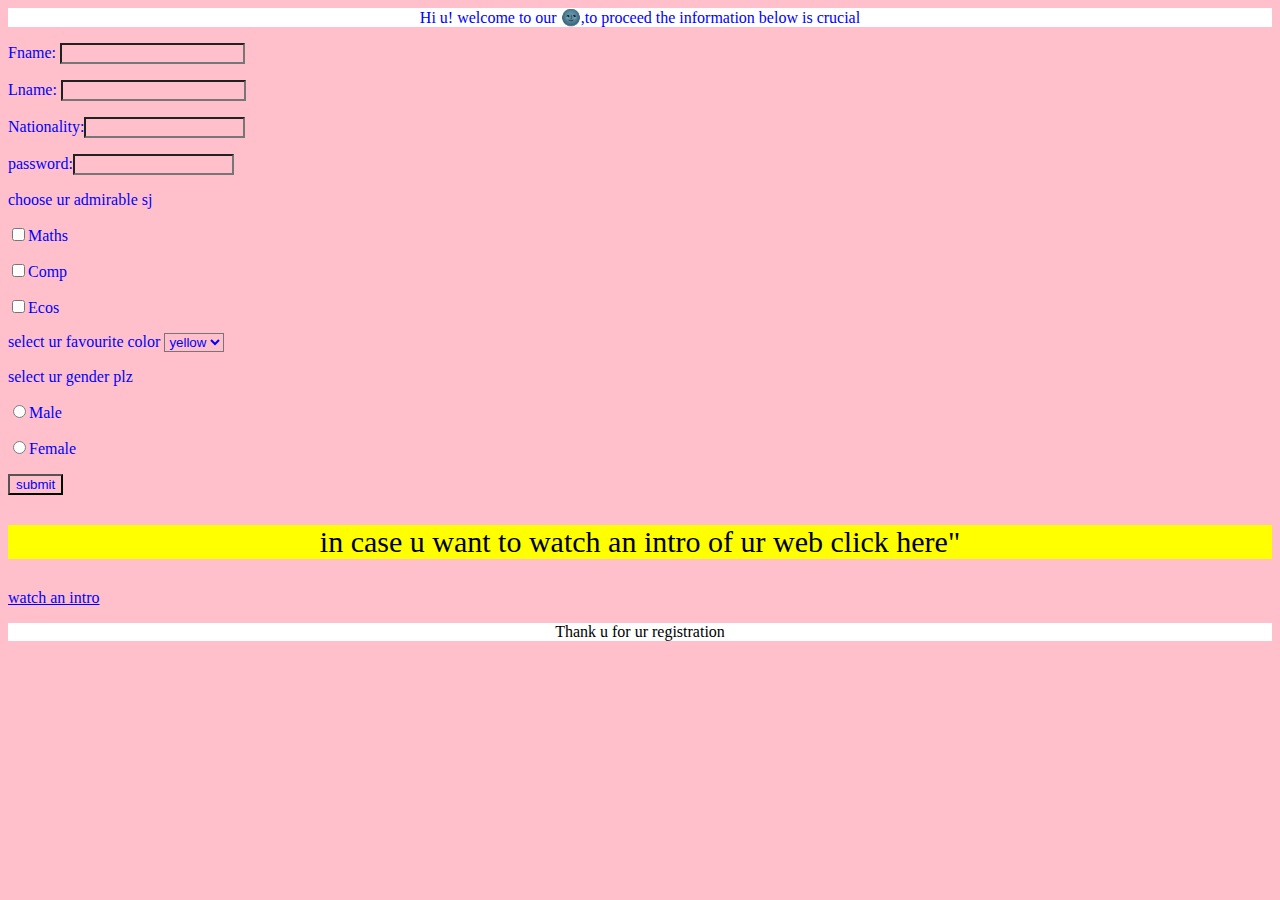
<file: Form (org).html>
<html> 
 
 <head> 
<style>
 p{
     text-align:center;
     background-color:white;
     
     }
  *{
      text-align:center-left;
      color: blue;
      background-color:pink;
     
     }
  #ide{
     background-color:yellow;
     font-size:30;
     color:black;
  }
  .clss{
      text-align:center;
     color: black;
  }
 
 </style>
 </head> 
 <body> 
 <p> Hi u! welcome to our 🌚,to proceed the information below is crucial </p>
 
 <form action="registration.php" method="post"
 </p> Fname: <input type="text" name="fisrt one" size="20">
 </p> Lname: <input type="text" name="last name" size="20">
 </p>Nationality:<input type="text" name="Nationality "size="17">
 </p>password:<input type="text" name="password "size="17" maxlength="12">
 </p> <font color="blue">choose ur admirable sj </font>
  </p><input type="checkbox" name="sj">Maths 
 </p><input type="checkbox" name ="sj">Comp
 </p><input type="checkbox"name ="aj">Ecos
</p><font color="blue">select ur favourite color</font>
<select type="drop down ">
<option> yellow </option>
<option> blue </option>
<option> pink </option>
</select>
</p> <font color="blue">select ur gender plz </font>
</p><input type="radio" name="gender" >Male
</p><input type="radio" name="gender">Female 
</p> <input type="submit"value="submit">
 </body> 
 <p id="ide">  in case u want to watch an intro of ur web click here" </p>
 <a href="http:ww.watch.com">
  watch an intro </a>
  <p class="clss"> Thank u for ur
    registration </p>
 <body>
</html>
</file>
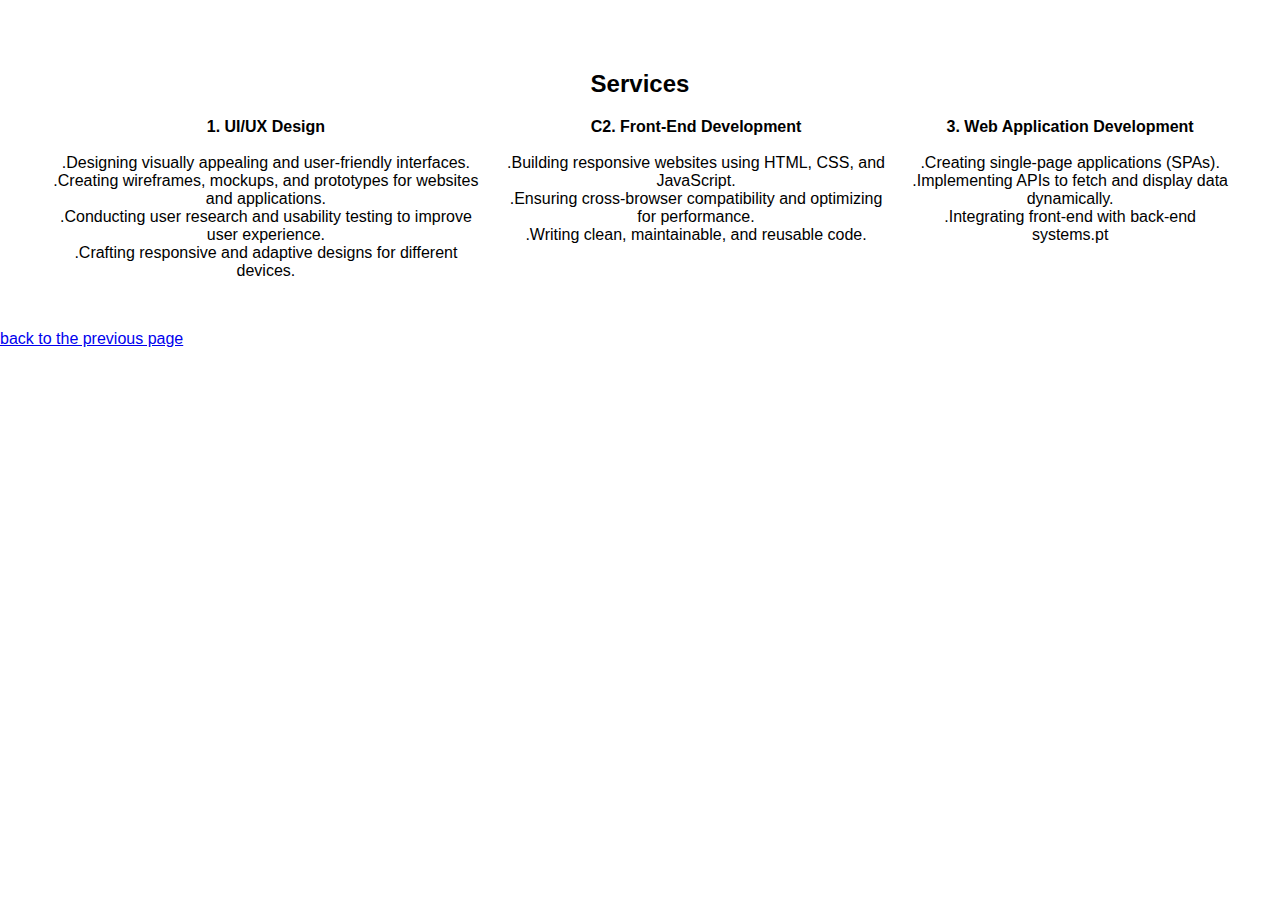
<file: kblab html page2.html>
<!DOCTYPE html>
<html lang="en">
<head>
  <meta charset="UTF-8">
  <meta name="viewport" content="width=device-width, initial-scale=1.0">
  <title>Portfolio</title>
  <link rel="stylesheet" href="klab css.css">
</head>
<body>
    <section id="skills">
        <h2>Services</h2>
        <div class="skills-container">
          <div class="services"><b>1. UI/UX Design </b></br></br>
            .Designing visually appealing and user-friendly interfaces.</br>
            .Creating wireframes, mockups, and prototypes for websites and applications.</br>
            .Conducting user research and usability testing to improve user experience.</br>
            .Crafting responsive and adaptive designs for different devices.
                               </div>
          <div class="services"><b>C2. Front-End Development </b></br></br> .Building responsive websites using HTML, CSS, and JavaScript.
          </br>.Ensuring cross-browser compatibility and optimizing for performance.</br>
            .Writing clean, maintainable, and reusable code.</div>
          <div class="servicesl"><b>3. Web Application Development </b></br> </br>
    
            .Creating single-page applications (SPAs).</br> 
            .Implementing APIs to fetch and display data dynamically.</br>
            .Integrating front-end with back-end systems.pt</div>
        </div>

      </section>
      <a href="klab assigment.html"> back to the previous page</a>
</html>
</file>
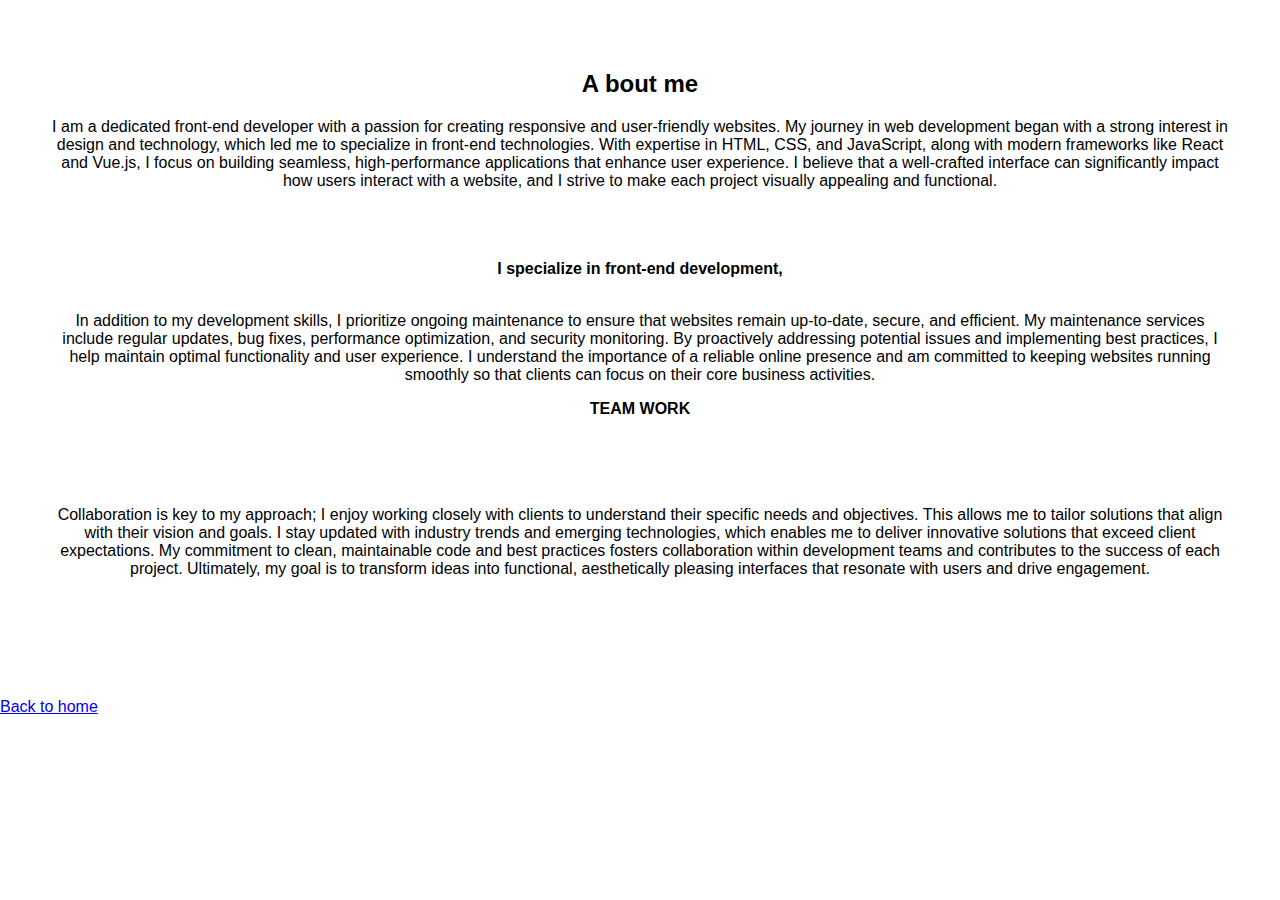
<file: klab about me.html>
<!DOCTYPE html>
<html lang="en">
<head>
  <meta charset="UTF-8">
  <meta name="viewport" content="width=device-width, initial-scale=1.0">
  <title>Portfolio</title>
  <link rel="stylesheet" href="klab css.css">
</head>
<body>
    <section id="skills">
        <h2>A bout me</h2>
        <div >
          <div>
            <p style="align:left">I am a dedicated front-end developer with a passion for creating responsive and user-friendly websites. My journey in web development began with a strong interest in design and technology, which led me to specialize in front-end technologies. With expertise in HTML, CSS, and JavaScript, along with modern frameworks like React and Vue.js, I focus on building seamless, high-performance applications that enhance user experience. I believe that a well-crafted interface can significantly impact how users interact with a website, and I strive to make each project visually appealing and functional.</p> </br>
        </br></br> 
                               </div>
          <div><b>I specialize in front-end development,</b> </br></br> <p>In addition to my development skills, I prioritize ongoing maintenance to ensure that websites remain up-to-date, secure, and efficient. My maintenance services include regular updates, bug fixes, performance optimization, and security monitoring. By proactively addressing potential issues and implementing best practices, I help maintain optimal functionality and user experience. I understand the importance of a reliable online presence and am committed to keeping websites running smoothly so that clients can focus on their core business activities.</p></div>
          <div><b> TEAM WORK</b></br> </br> </br>
          </br></br> 
            <P>
            Collaboration is key to my approach; I enjoy working closely with clients to understand their specific needs and objectives. This allows me to tailor solutions that align with their vision and goals. I stay updated with industry trends and emerging technologies, which enables me to deliver innovative solutions that exceed client expectations. My commitment to clean, maintainable code and best practices fosters collaboration within development teams and contributes to the success of each project. Ultimately, my goal is to transform ideas into functional, aesthetically pleasing interfaces that resonate with users and drive engagement.</P> </br>
        </br></br> 
        </div>

      </section>
      <a href="klab assigment.html"> Back to home</a>
</html>
</file>
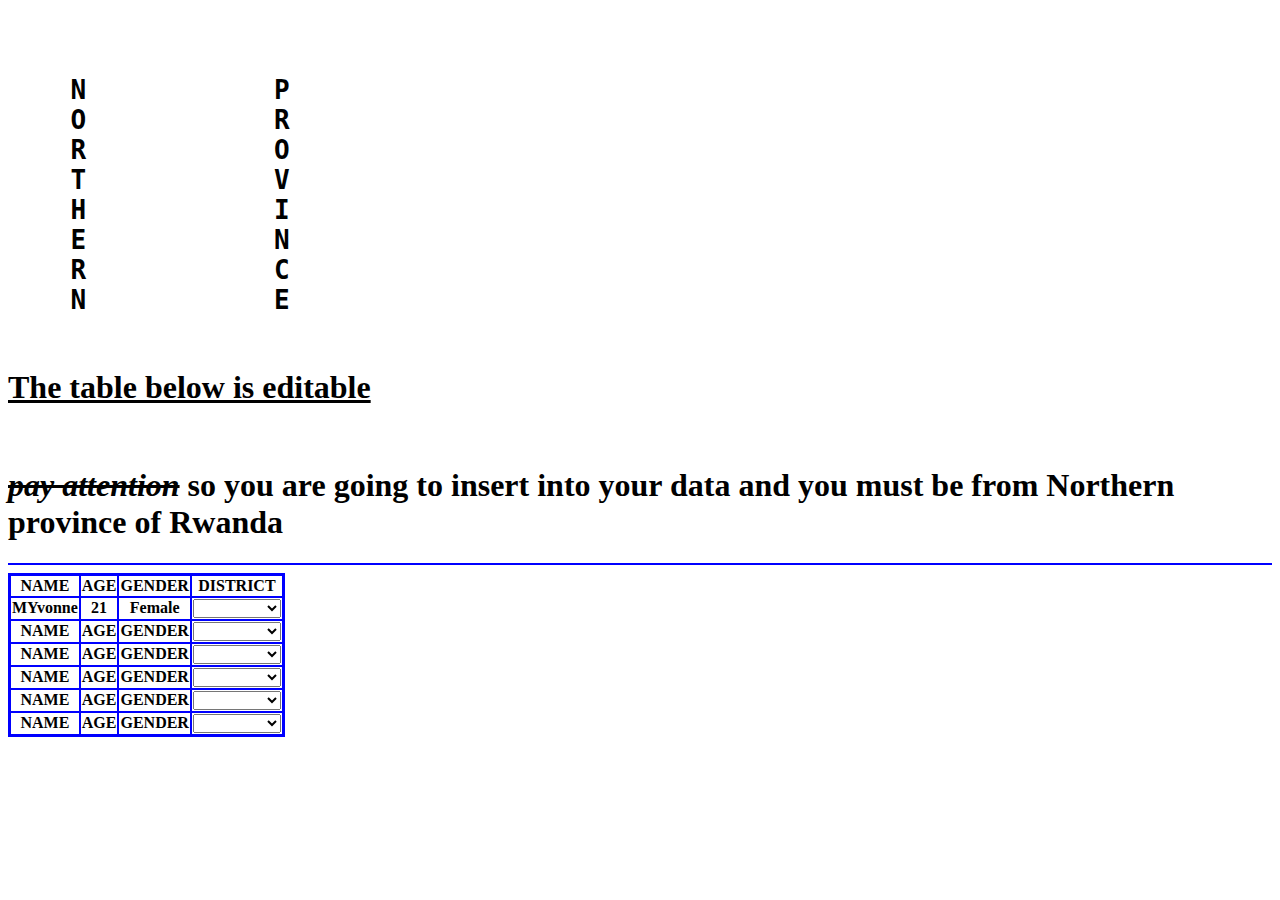
<file: revisino draft.html>
<!DOCTYPE html>
<head>
    <title>REVISION DRAFT</title>
     
</head>
<body>
    <pre >  <h1>    
    N            P
    O            R
    R            O
    T            V
    H            I
    E            N
    R            C
    N            E    
</h1> </pre>
    <h1><u>The table below is editable </u> </h1><br/>
    <h1><i><strike> pay attention</strike></i> so you are going to insert into  your data and you must be from Northern province of Rwanda </h1>
    <hr/ height="15px" color="blue">
    <table border="2" cellspacing="0" bordercolor="blue" contenteditable="true">
        <tr> 
            <th> NAME</th>
            <th>AGE</th>
            <th>GENDER</th>
            <th>DISTRICT</th>   
        </tr>
        <tr>
            <th>MYvonne</th>
            <th>21</th>
            <th>Female</th>
            <th>  
            <select name="district">
                <option></option> 
                <option>  GICUMBI </option> 
                <option>  RULINDO</option> 
                <option>  MUSANZE</option>  
                <option>  BURERA</option> 
                <option>  GAKENKE</option> 
            </select>
            </th>    
        </tr>
        <tr>
            <th>NAME</th>
            <th>AGE</th>
            <th>GENDER</th>
            <th> 
                <select name="district">
                    <option></option> 
                    <option>  GICUMBI </option> 
                    <option>  RULINDO</option> 
                    <option>  MUSANZE</option>  
                    <option>  BURERA</option> 
                    <option>  GAKENKE</option> 
                </select>
            </th>    
        </tr>
        <tr>
            <th>NAME</th>
            <th>AGE</th>
            <th>GENDER</th>
            <th>
                <select name="district">
                    <option></option> 
                    <option>  GICUMBI </option> 
                    <option>  RULINDO</option> 
                    <option>  MUSANZE</option>  
                    <option>  BURERA</option> 
                    <option>  GAKENKE</option> 
                </select> </th>    
        </tr>
        <tr>
            <th>NAME</th>
            <th>AGE</th>
            <th>GENDER</th>
            <th> 
                <select name="district">
                    <option></option> 
                    <option>  GICUMBI </option> 
                    <option>  RULINDO</option> 
                    <option>  MUSANZE</option>  
                    <option>  BURERA</option> 
                    <option>  GAKENKE</option> 
                </select>
            </th>    
        </tr>
        <tr>
            <th>NAME</th>
            <th>AGE</th>
            <th>GENDER</th>
            <th> 
                <select name="district">
                    <option></option> 
                    <option>  GICUMBI </option> 
                    <option>  RULINDO</option> 
                    <option>  MUSANZE</option>  
                    <option>  BURERA</option> 
                    <option>  GAKENKE</option> 
                </select>
            </th>    
        </tr>
        <tr>
            <th>NAME</th>
            <th>AGE</th>
            <th>GENDER</th>
            <th> 
                <select name="district">
                    <option></option> 
                    <option>  GICUMBI </option> 
                    <option>  RULINDO</option> 
                    <option>  MUSANZE</option>  
                    <option>  BURERA</option> 
                    <option>  GAKENKE</option> 
                </select>
            </th>    
        </tr>
    </table>
</body>
</file>
<file: klab css.css>
/* styles.css */
body {
    font-family: Arial, sans-serif;
    margin: 0;
    padding: 0;
  }
  
  header {
    background: #000;
    color: #fff;
    display: flex;
    justify-content: space-between;
    align-items:center;
    padding: 20px;
  }
  
  .nav-links {
    list-style: none;
    display: flex;
    gap: 20px;
  }
  
  .nav-links li a {
    color: #fff;
    text-decoration: none;
  }
  
  .hero {
    background: url( styles color:"D7D7D7" ) no-repeat center center/cover;
    height: 90vh;
    /*width: 803vh;*/
    display: flex;
    justify-content: center;
    align-items:center ;
    /*color: #fff;*/
    text-align: center;
  }
  
  #about, #skills, #portfolio, #contact , #services{
    padding: 50px;
    text-align: center;
  }
  
  .about-photo {
    width: 300px;
    height: auto;
    margin-top: 20px;
    border-radius: 50%;
  }
  
  .skills-container {
    display: flex;
    justify-content: center;
    gap: 20px;
  }
  
  .skill {
    background: #f4f4f4;
    padding: 10px 20px;
    border-radius: 5px;
    font-weight: bold;
  }
  . services {
    background: #f4f4f4;
    padding: 10px 20px;
    border-radius: 5px;
    font-weight: bold;
  }
  
  .portfolio-gallery {
    display: flex;
    justify-content: center;
    gap: 20px;
  }
  
  .project img {
    width: 200px;
    height: 200px;
    object-fit: cover;
    border-radius: 5px;
  }
  
  .project p {
    margin-top: 10px;
  }
  
  form {
    display: flex;
    flex-direction: column;
    gap: 10px;
    align-items: center;
  }
  
  form input, form textarea {
    width: 80%;
    padding: 10px;
    border: 1px solid #ddd;
    border-radius: 5px;
  }
  
  form button {
    background: #000;
    color: #fff;
    padding: 10px 20px;
    border: none;
    border-radius: 5px;
    cursor: pointer;
  }
  
  footer {
    background: #000;
    color: #fff;
    text-align: center;
    padding: 20px;
  }
  
  footer .social-links a {
    color: #fff;
    margin: 0 10px;
    text-decoration: none;
  }
</file>
